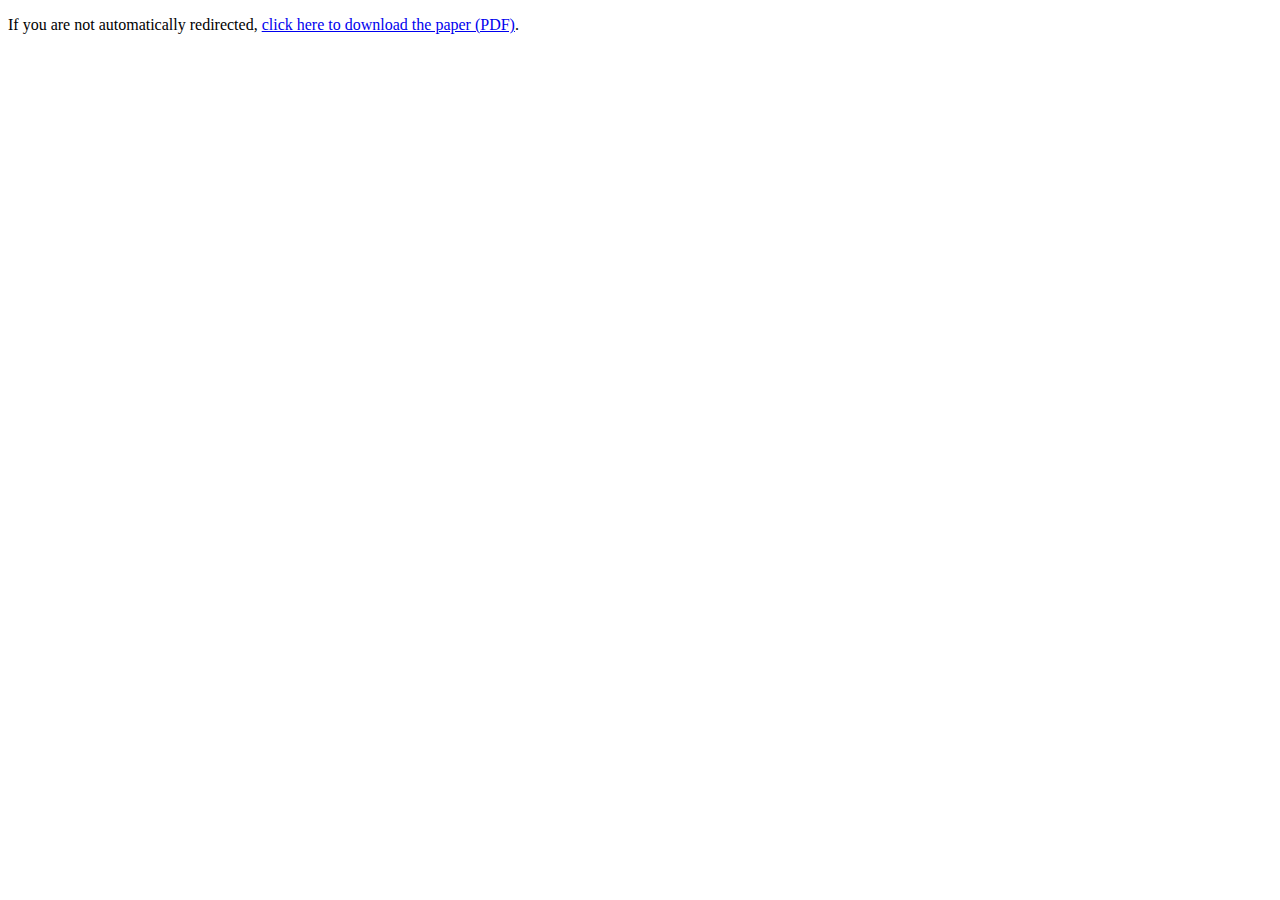
<file: cogsci2025paper/index.html>
<!DOCTYPE html>
<html lang="en">
<head>
  <meta charset="UTF-8" />
  <meta name="viewport" content="width=device-width, initial-scale=1.0" />
  <meta http-equiv="refresh" content="0; url=CogSci2025_SociallySituated.pdf" />
  <title>Cognitive Science 2025 Paper</title>
</head>
<body>
  <p>If you are not automatically redirected,
    <a href="CogSci2025_SociallySituated.pdf">click here to download the paper (PDF)</a>.
  </p>
</body>
</html>
</file>
